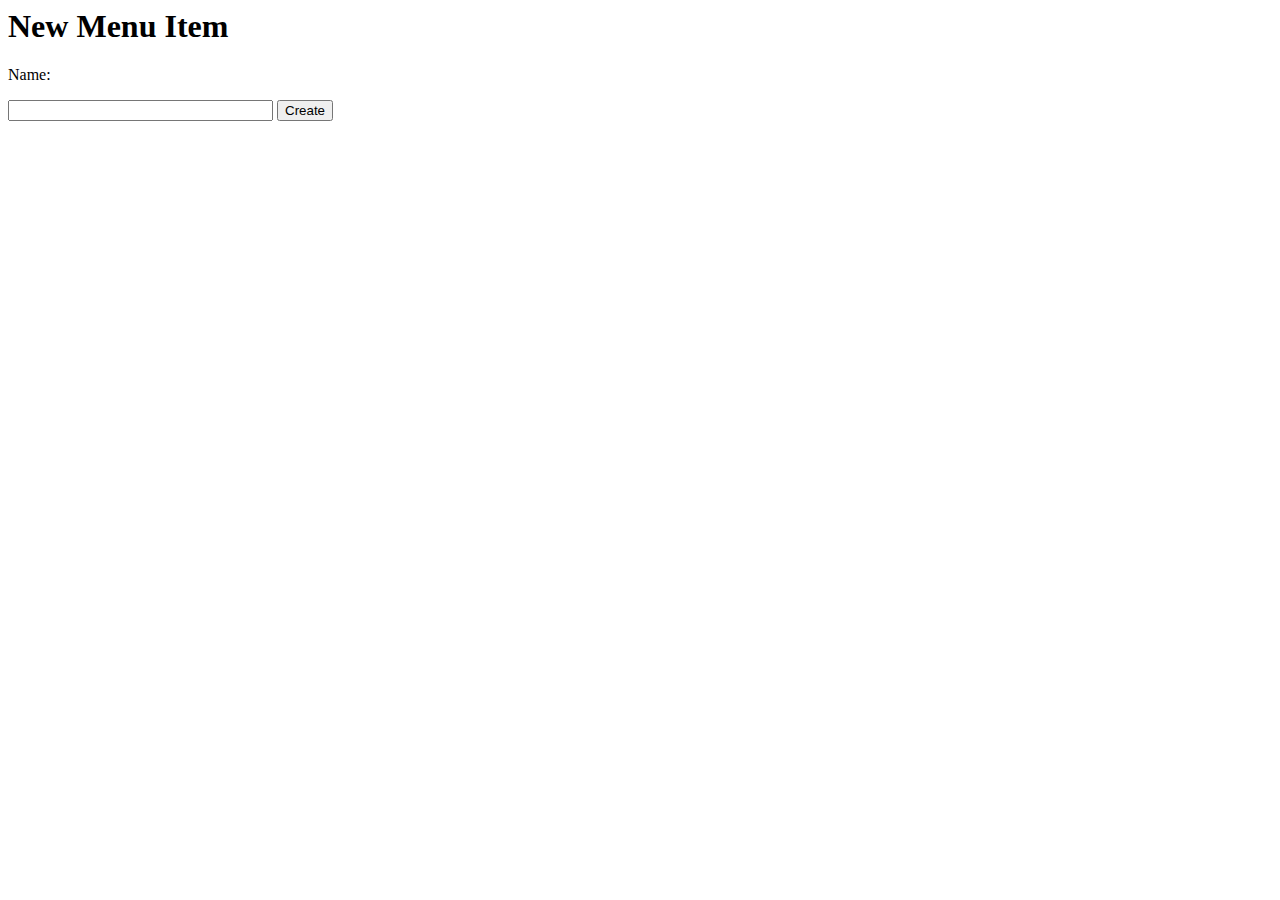
<file: vagrant/project/templates/newmenuitem.html>
<html>
<body>
<h1> New Menu Item </h1>

<form action="{{url_for('newMenuItem', restaurant_id=restaurant_id )}}" method = 'POST'>

<p>Name:</p>

<input type='text' size='30' name='name'>

<input type='submit' value='Create'>

</form>

</body>
</html>
</file>
